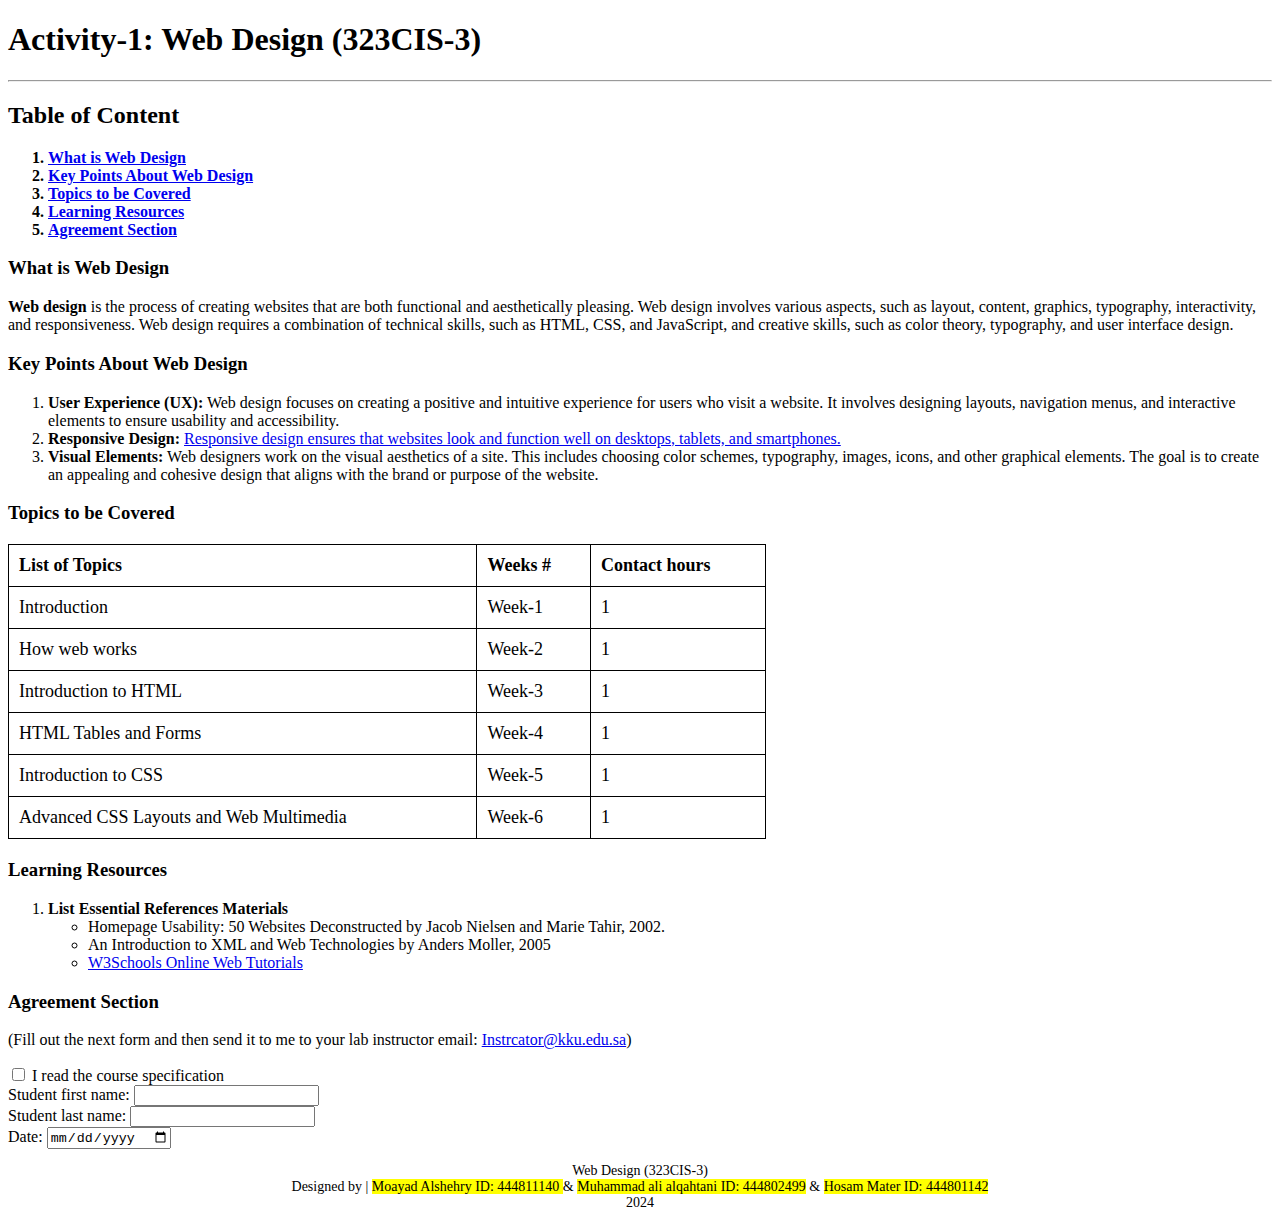
<file: index.html>
<!DOCTYPE html>
<html lang="en">
<head>
    <meta charset="UTF-8">
    <meta name="viewport" content="width=device-width, initial-scale=1.0">
    <title>Activity-1: Web Design (323CIS-3)</title>
    <style>
        table {
            width: 60%;
            border-collapse: collapse;
            margin: 20px 0;
            font-size: 18px;
            text-align: left;
        }
        th, td {
            border: 1px solid black;
            padding: 10px;
        }

    </style>
</head>
<body>
    <h1><strong>Activity-1: Web Design (323CIS-3)</strong></h1>
    <hr>
    <h2><strong>Table of Content</strong></h2>
    <ol>
        <strong>
            <li><a href="#1">What is Web Design</a></li>
            <li><a href="#2">Key Points About Web Design</a></li>
            <li><a href="#3">Topics to be Covered</a></li>
            <li><a href="#4">Learning Resources</a></li>
            <li><a href="#5">Agreement Section</a></li>
        </strong>
    </ol>
    <h3 id="1"><strong>What is Web Design</strong></h3>
    <p> <strong>Web design</strong> is the process of creating websites that are both functional and aesthetically pleasing.
        Web design involves various aspects, such as layout, content, graphics, typography, interactivity,
        and responsiveness. Web design requires a combination of technical skills, such as HTML, CSS,
        and JavaScript, and creative skills, such as color theory, typography, and user interface design.</p>

    <h3 id="2"><strong>Key Points About Web Design</strong></h3>
    <ol>
        <li><strong>User Experience (UX):</strong> Web design focuses on creating a positive and intuitive experience
            for users who visit a website. It involves designing layouts, navigation menus, and
            interactive elements to ensure usability and accessibility.</li>
        <li><strong>Responsive Design:</strong> <a href="https://www.interaction-design.org/literature/topics/web-design">Responsive design ensures that websites look and function well on
            desktops, tablets, and smartphones.</a></li>
        <li><strong>Visual Elements:</strong> Web designers work on the visual aesthetics of a site. This includes
            choosing color schemes, typography, images, icons, and other graphical elements. The goal
            is to create an appealing and cohesive design that aligns with the brand or purpose of the
            website.</li>
    </ol>
    <h3 id="3"><strong>Topics to be Covered</strong></h3>
    <table>
        <tr>
            <th>List of Topics</th>
            <th>Weeks #</th>
            <th>Contact hours</th>
        </tr>
        <tr>
            <td>Introduction</td>
            <td>Week-1</td>
            <td>1</td>
        </tr>
        <tr>
            <td>How web works</td>
            <td>Week-2</td>
            <td>1</td>
        </tr>
        <tr>
            <td>Introduction to HTML</td>
            <td>Week-3</td>
            <td>1</td>
        </tr>
        <tr>
            <td>HTML Tables and Forms</td>
            <td>Week-4</td>
            <td>1</td>
        </tr>
        <tr>
            <td>Introduction to CSS</td>
            <td>Week-5</td>
            <td>1</td>
        </tr>
        <tr>
            <td>Advanced CSS Layouts and Web Multimedia</td>
            <td>Week-6</td>
            <td>1</td>
        </tr>
    </table>
    <h3 id="4"><strong>Learning Resources</strong></h3>
    <ol>
        <li><strong>List Essential References Materials</strong></li>
        <ul>
            <li>Homepage Usability: 50 Websites Deconstructed by Jacob Nielsen and Marie
                Tahir, 2002.</li>
            <li>An Introduction to XML and Web Technologies by Anders Moller, 2005</li>
            <li><a href="https://www.w3schools.com/">W3Schools Online Web Tutorials</a></li>
        </ul>
    </ol>
    <h3 id="5"><strong>Agreement Section</strong></h3>
    <p>(Fill out the next form and then send it to me to your lab instructor email:
        <a href="mailto:Instructor@kku.edu.sa">Instrcator@kku.edu.sa</a>)</p>
    
    <form>
        <input type="checkbox">
        <label >I read the course specification</label>
        <div>
            <label>Student first name: <input type="text" name="first_name"></label>
        </div>
        <div>
            <label>Student last name: <input type="text" name="last_name"></label>
        </div>

        <div>
            <label>Date: <input type="date" name="date"></label>
        </div>
    </form>

    <footer>
        <p style="text-align: center; font-size: 14px;">
            Web Design (323CIS-3)<br>
            Designed by | <mark>Moayad Alshehry ID: 444811140 </mark> & <mark> Muhammad ali alqahtani ID: 444802499</mark> & <mark>Hosam Mater ID: 444801142</mark><br>
            2024
        </p>
    </footer>
</body>
</html>
</file>
